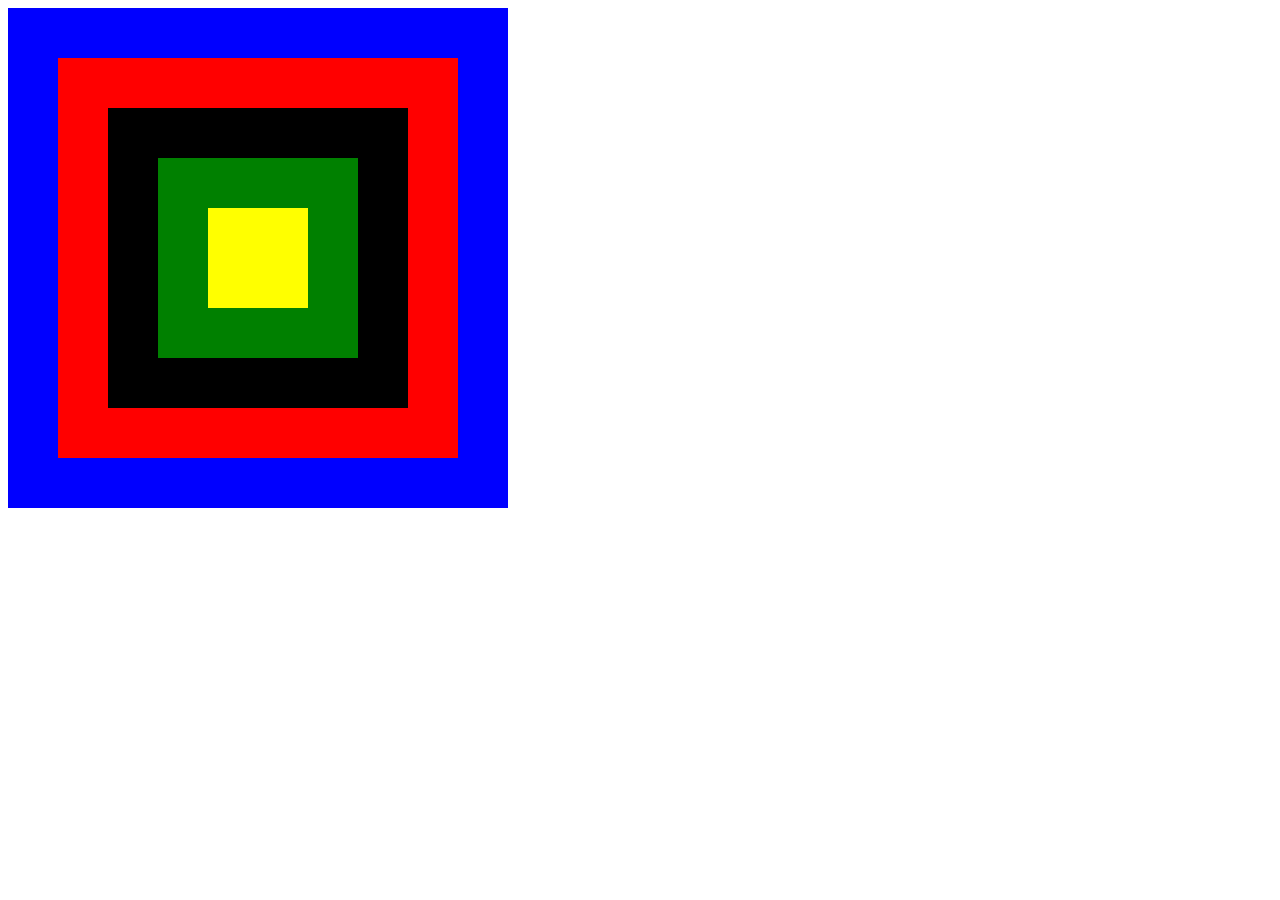
<file: atv_posicionamento/questao1/index.html>
<!DOCTYPE html>
<html lang="en">
<head>
    <meta charset="UTF-8">
    <meta name="viewport" content="width=device-width, initial-scale=1.0">
    <link rel="stylesheet" href="styles.css">
    <title>Document</title>
</head>
<body>
    <div class="azul">
        <div class="vermelha">
            <div class="preta">
                <div class="verde">
                    <div class="amarela"></div>
                </div>
            </div>
        </div>
    </div>
</body>
</html>
</file>
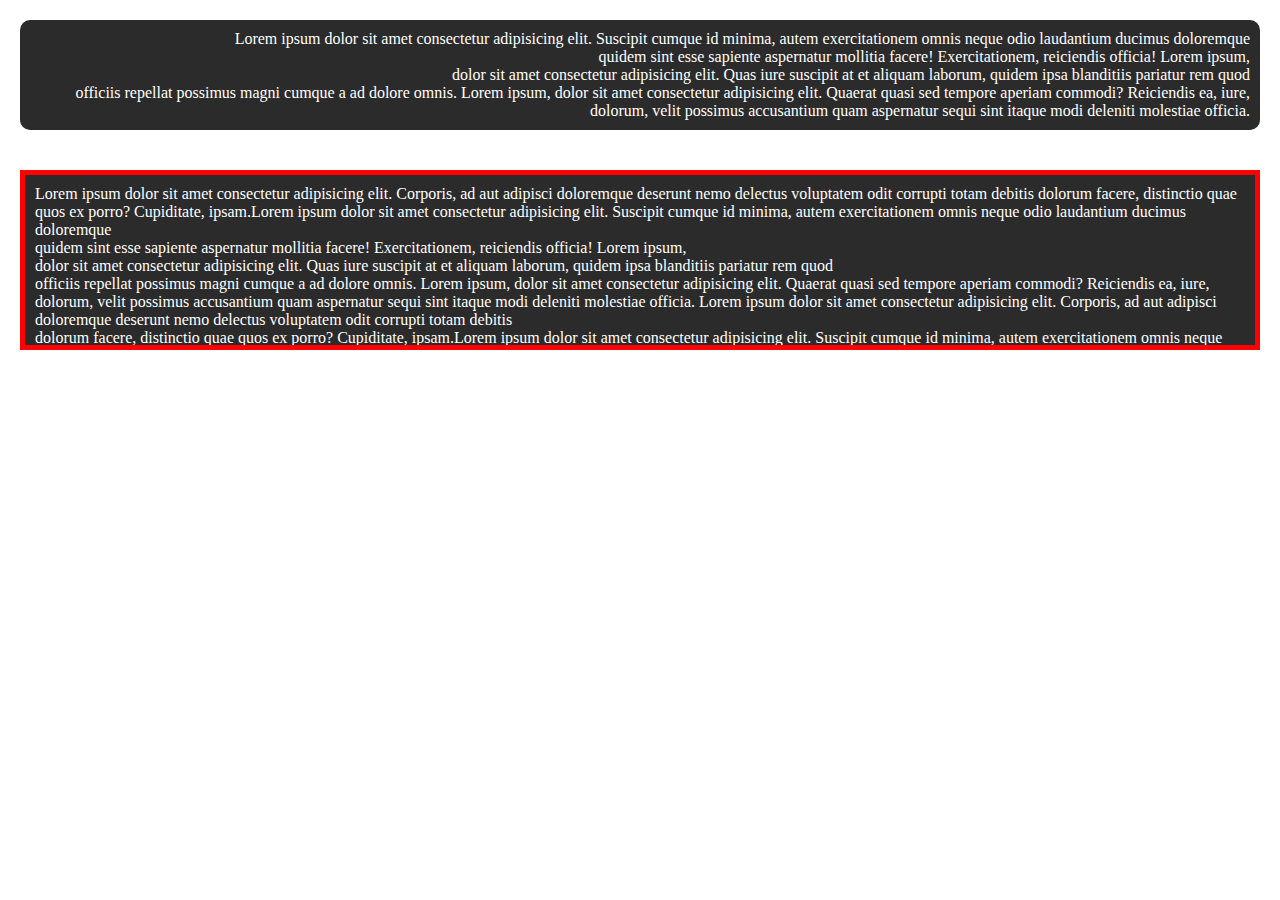
<file: atv_posicionamento/questao3/index.html>
<!DOCTYPE html>
<html lang="en">

<head>
    <meta charset="UTF-8">
    <meta name="viewport" content="width=device-width, initial-scale=1.0">
    <link rel="stylesheet" href="styles.css">
    <title>Document</title>
</head>

<body>
    <div class="div1">
        <p>Lorem ipsum dolor sit amet consectetur adipisicing elit. Suscipit cumque id minima, autem exercitationem
            omnis neque odio laudantium ducimus doloremque <br> quidem sint esse sapiente aspernatur mollitia facere!
            Exercitationem, reiciendis officia! Lorem ipsum, <br> dolor sit amet consectetur adipisicing elit. Quas iure
            suscipit at et aliquam laborum, quidem ipsa blanditiis pariatur rem quod <br> officiis repellat possimus
            magni
            cumque a ad dolore omnis.
            Lorem ipsum, dolor sit amet consectetur adipisicing elit. Quaerat quasi sed tempore aperiam commodi?
            Reiciendis ea, iure, dolorum, velit possimus accusantium quam aspernatur sequi sint itaque modi deleniti
            molestiae officia.</p>
    </div>

    <div class="div2">
        <p>Lorem ipsum dolor sit amet consectetur adipisicing elit. Corporis, ad aut adipisci doloremque deserunt nemo
            delectus voluptatem odit corrupti totam debitis dolorum facere, distinctio quae quos ex porro? Cupiditate,
            ipsam.Lorem ipsum dolor sit amet consectetur adipisicing elit. Suscipit cumque id minima, autem exercitationem
            omnis neque odio laudantium ducimus doloremque <br> quidem sint esse sapiente aspernatur mollitia facere!
            Exercitationem, reiciendis officia! Lorem ipsum, <br> dolor sit amet consectetur adipisicing elit. Quas iure
            suscipit at et aliquam laborum, quidem ipsa blanditiis pariatur rem quod <br> officiis repellat possimus
            magni
            cumque a ad dolore omnis.
            Lorem ipsum, dolor sit amet consectetur adipisicing elit. Quaerat quasi sed tempore aperiam commodi?
            Reiciendis ea, iure, dolorum, velit possimus accusantium quam aspernatur sequi sint itaque modi deleniti
            molestiae officia.
            Lorem ipsum dolor sit amet consectetur adipisicing elit. Corporis, ad aut adipisci doloremque deserunt nemo
            delectus voluptatem odit corrupti totam debitis <br> dolorum facere, distinctio quae quos ex porro? Cupiditate,
            ipsam.Lorem ipsum dolor sit amet consectetur adipisicing elit. Suscipit cumque id minima, autem exercitationem
            omnis neque odio laudantium ducimus doloremque <br> quidem sint esse sapiente aspernatur mollitia facere!
            Exercitationem, reiciendis officia! Lorem ipsum, <br> dolor sit amet consectetur adipisicing elit. Quas iure
            suscipit at et aliquam laborum, quidem ipsa blanditiis pariatur rem quod <br> officiis repellat possimus
            magni</p>
    </div>
</body>

</html>
</file>
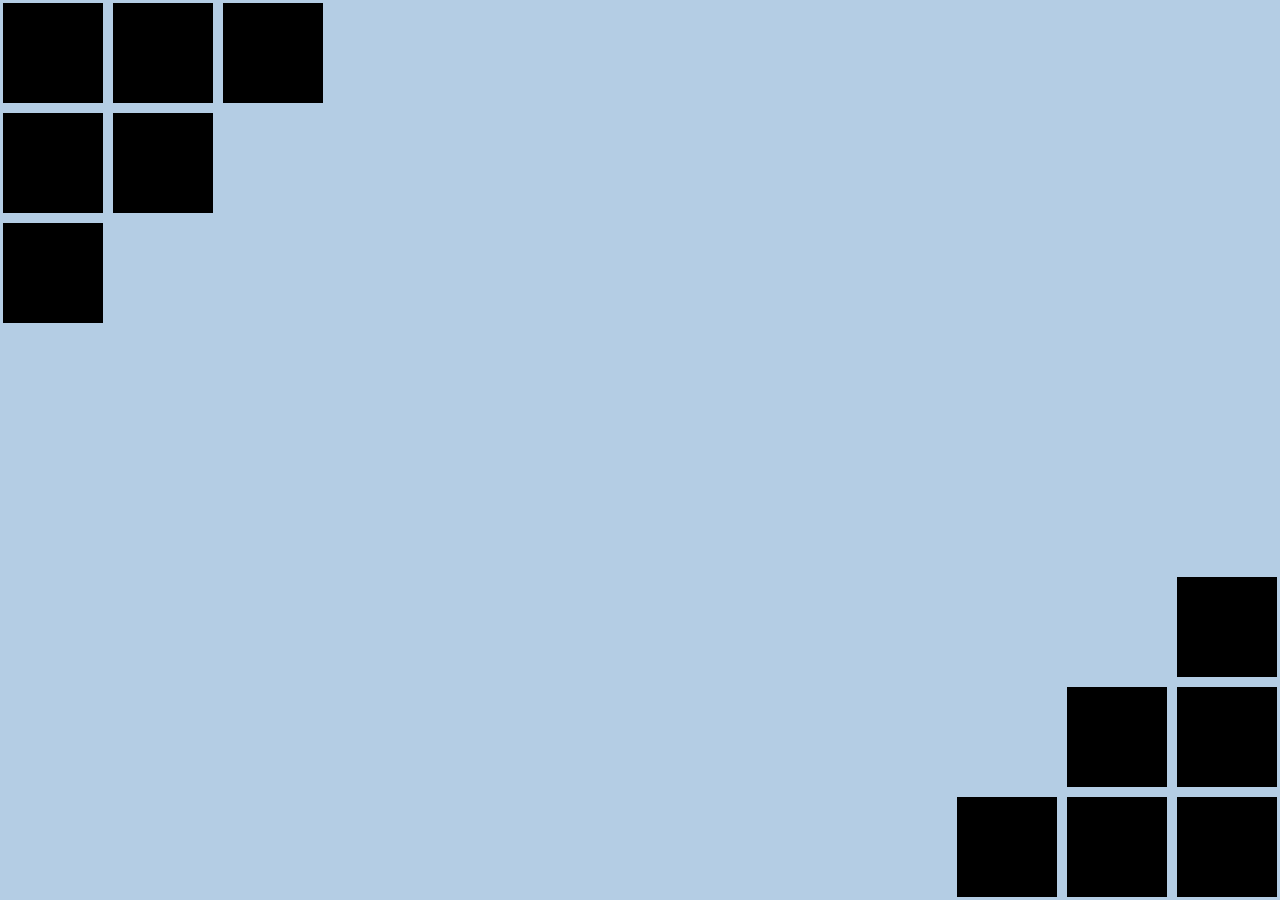
<file: atv_posicionamento/questao4/index.html>
<!DOCTYPE html>
<html lang="en">
<head>
    <meta charset="UTF-8">
    <meta name="viewport" content="width=device-width, initial-scale=1.0">
    <link rel="stylesheet" href="styles.css">
    <title>Document</title>
</head>
<body>
    <div class="div1"></div>
    <div class="div2"></div>
    <div class="div3"></div>
    <div class="div4"></div>
    <div class="div5"></div>
    <div class="div6"></div>
    <div class="div7"></div>
    <div class="div8"></div>
    <div class="div9"></div>
    <div class="div10"></div>
    <div class="div11"></div>
    <div class="div12"></div>
</body>
</html>
</file>
<file: atv_posicionamento/questao1/styles.css>
.azul {
    width: 500px;
    height: 500px;
    position: relative;
    background-color: blue;
    
}

.vermelha {
    width: 400px;
    height: 400px;
    position: absolute;
    margin: 50px;
    background-color: red;
}

.preta {
    width: 300px;
    height: 300px;
    position: absolute;
    margin: 50px;
    background-color: black;
}

.verde {
    width: 200px;
    height: 200px;
    position: absolute;
    margin: 50px;
    background-color: green;
}

.amarela {
    width: 100px;
    height: 100px;
    position: absolute;
    margin: 50px;
    background-color: yellow;
}
</file>
<file: atv_posicionamento/questao3/styles.css>
* {
    margin: 0;
    padding: 0;
}

.div1 {
    background-color: rgb(43, 43, 43);
    color: #fff;
    text-align: right;
    position: static;
    padding: 10px;
    margin: 20px;
    border-radius: 10px;

}

.div2 {
    background-color: rgb(43, 43, 43);
    color: #fff;
    position: absolute;
    overflow-x: hidden;
    overflow-y: scroll;
    padding: 10px;
    margin: 20px;
    border: red 5px solid;
    height: 150px;
}
</file>
<file: atv_posicionamento/questao4/styles.css>
* {
    margin: 0;
    padding: 0;
}

body {
    background-color: rgb(180, 205, 228);
}

.div1 {
    position: fixed;
    margin: 3px;
    width: 100px;
    height: 100px; 
    background-color: black;
}

.div2 {
    position: fixed;
    margin: 3px;
    width: 100px;
    height: 100px;
    top: 110px;
    background-color: black;
}

.div3 {
    position: fixed;
    margin: 3px;
    width: 100px;
    height: 100px;
    float: left;
    top: 220px;
    background-color: black;
}

.div4 {
    position: fixed;
    margin: 3px;
    width: 100px;
    height: 100px;
    top: 0;
    left: 110px;
    background-color: black;
}

.div5 {
    position: fixed;
    margin: 3px;
    width: 100px;
    height: 100px;
    top: 110px;
    left: 110px;
    background-color: black;
}

.div6 {
    position: fixed;
    margin: 3px;
    width: 100px;
    height: 100px;
    top: 0px;
    left: 220px;
    background-color: black;
}

.div7 {
    position: fixed;
    margin: 3px;
    width: 100px;
    height: 100px;
    bottom: 0;
    right: 0;
    background-color: black;
}

.div8 {
    position: fixed;
    margin: 3px;
    width: 100px;
    height: 100px;
    bottom: 110px;
    right: 0;
    background-color: black;
}

.div9 {
    position: fixed;
    margin: 3px;
    width: 100px;
    height: 100px;
    bottom: 220px;
    right: 0;
    background-color: black;
}

.div10 {
    position: fixed;
    margin: 3px;
    width: 100px;
    height: 100px;
    bottom: 0;
    right: 110px;
    background-color: black;
}

.div11 {
    position: fixed;
    margin: 3px;
    width: 100px;
    height: 100px;
    bottom: 110px;
    right: 110px;
    background-color: black;
}
.div12 {
    position: fixed;
    margin: 3px;
    width: 100px;
    height: 100px;
    bottom: 0px;
    right: 220px;
    background-color: black;
}
</file>
